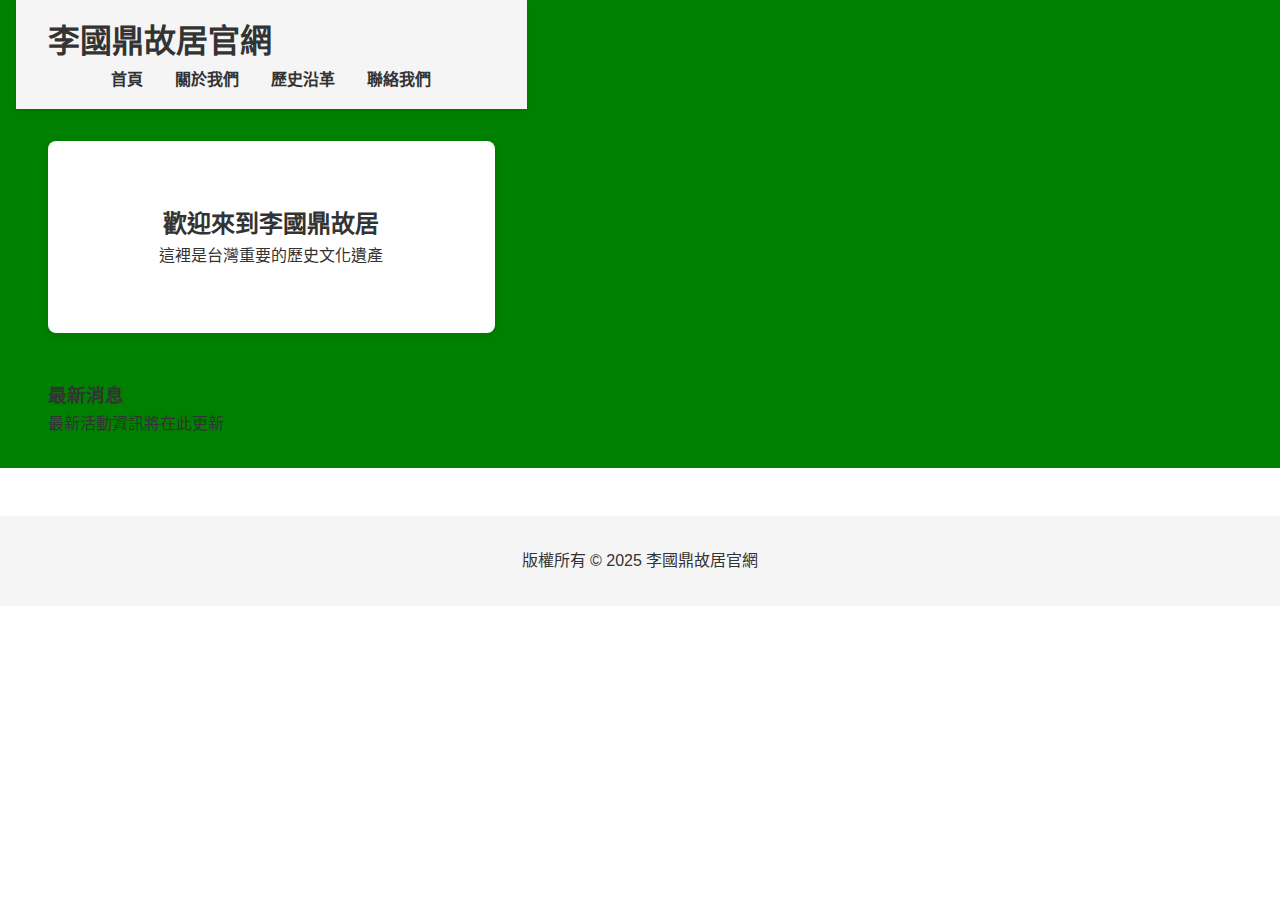
<file: test4.html>
<!DOCTYPE html>
<html lang="zh-TW">
<head>
    <meta charset="UTF-8">
    <meta name="viewport" content="width=device-width, initial-scale=1.0">
    <title>李國鼎故居官網</title>
    <style>
        * {
            margin: 0;
            padding: 0;
            box-sizing: border-box;
        }
        
        body {
            font-family: 'Microsoft JhengHei', sans-serif;
            line-height: 1.6;
            color: #333;
        }
        
        header {
            background-color: #f5f5f5;
            padding: 1rem 2rem;
            box-shadow: 0 2px 5px rgba(0,0,0,0.1);
        }
        
        nav ul {
            list-style: none;
            display: flex;
            gap: 2rem;
            justify-content: center;
        }
        
        nav a {
            text-decoration: none;
            color: #333;
            font-weight: bold;
            transition: color 0.3s ease;
        }
        
        nav a:hover {
            color: #007bff;
        }
        
        main {
            max-width: 1200px;
            margin: 2rem auto;
            padding: 0 2rem;
        }
        
        .hero {
            text-align: center;
            padding: 4rem 0;
            background-color: #fff;
            border-radius: 8px;
            box-shadow: 0 2px 10px rgba(0,0,0,0.1);
        }
        
        .content {
            margin-top: 3rem;
        }
        
        footer {
            text-align: center;
            padding: 2rem;
            background-color: #f5f5f5;
            margin-top: 3rem;
        }
        :root {
  --grid-columns: 12;
  --gutter: 1rem;
  --max-width: 1320px;
  --breakpoint-sm: 576px;
  --breakpoint-md: 768px;
  --breakpoint-lg: 992px;
  --primary-color: #333;
  --text-color: #333;
  --bg-color: #fff;
}
/* 列寬度類 */
.col-1 { grid-column: span 1; }
.col-2 { grid-column: span 2; }
.col-3 { grid-column: span 3; }
.col-4 { grid-column: span 4; }
.col-5 { grid-column: span 5; }
.col-6 { grid-column: span 6; }
.col-7 { grid-column: span 7; }
.col-8 { grid-column: span 8; }
.col-9 { grid-column: span 9; }
.col-10 { grid-column: span 10; }
.col-11 { grid-column: span 11; }
.col-12 { grid-column: span 12; }
.container {
  max-width: var(--max-width);
  margin: 0 auto;
  padding: 0 var(--gutter);
  width: 100%;  
  background-color: green;
}
.grid {
  display: grid;
  grid-template-columns: repeat(var(--grid-columns), 1fr);
  gap: var(--gutter);
}

.container-fluid {
  width: 100%;
  padding: 0 var(--gutter);
}
    </style>
</head>
<body><div class="container grid">
    <div class="col-5">
    <header>
        <h1>李國鼎故居官網</h1>
        <nav>
            <ul>
                <li><a href="index.html">首頁</a></li>
                <li><a href="#">關於我們</a></li>
                <li><a href="#">歷史沿革</a></li>
                <li><a href="#">聯絡我們</a></li>
            </ul>
        </nav>
    </header>

    <main>
        <section class="hero">
            <h2>歡迎來到李國鼎故居</h2>
            <p>這裡是台灣重要的歷史文化遺產</p>
        </section>

        <section class="content">
            <h3>最新消息</h3>
            <div class="news">
                <p>最新活動資訊將在此更新</p>
            </div>
        </section>
    </main>
</div></div></div>
    <footer>
        <p>版權所有 © 2025 李國鼎故居官網</p>
    </footer>
</body>
</html>
</file>
